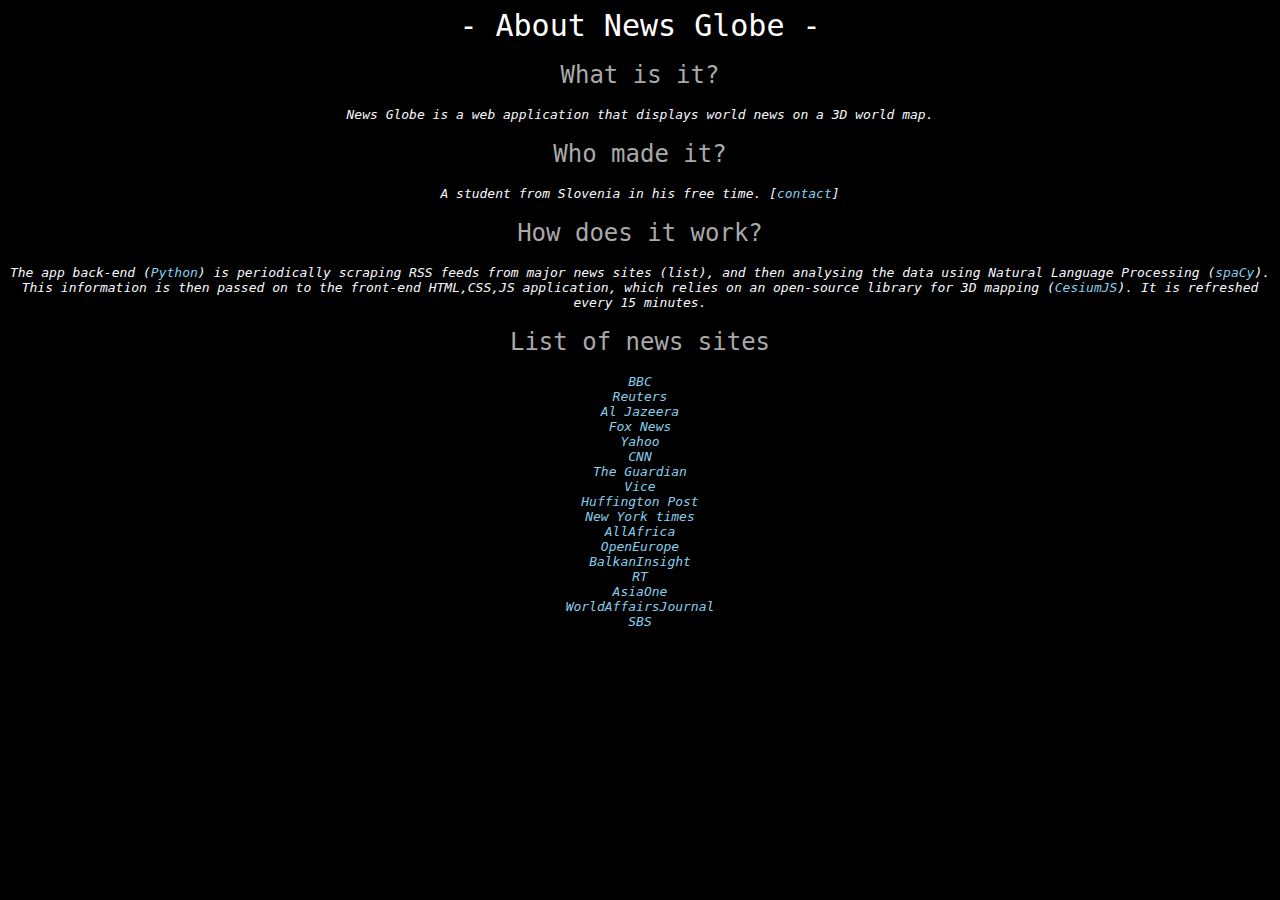
<file: static/about.html>
<!doctype html>

<html lang="en">
<head>
    <meta charset="utf-8">

    <title>News Globe info page</title>
    <meta name="News Globe info page" content="News Globe">

    <style>
        body {
            background-color: black;
        }
        div {
            color:white;
        }
        a {
            color: skyblue;
            text-decoration: none;
        }
        #title {
            font-family: monospace;
            font-size: 30px;
            text-align: center;
        }
        #subtitle {
            font-family: monospace;
            font-size: 24px;
            text-align: center;
            color:darkgrey;
        }
        #infotext {
            font-family: monospace;
            font-style: italic;
            text-align: center;
            color:ghostwhite;
        }
    </style>
</head>

<body>
    <div id="title">- About News Globe -</div>
    <br>
    <div id="subtitle">What is it?</div>
    <br>
    <div id="infotext">News Globe is a web application that displays world news on a 3D world map.</div>
    <br>
    <div id="subtitle">Who made it?</div>
    <br>
    <div id="infotext">A student from Slovenia in his free time. [<a href="mailto:vez.storitve@gmail.com?Subject=News Globe Feedback" target="_top">contact</a>]</div>
    <br>
    <div id="subtitle">How does it work?</div>
    <br>
    <div id="infotext">The app back-end (<a href="https://www.python.org/">Python</a>) is periodically scraping RSS feeds from major news sites (list), and then analysing the data using Natural Language Processing (<a href="https://spacy.io/">spaCy</a>). This information is then passed on to the front-end HTML,CSS,JS application, which relies on an open-source library for 3D mapping (<a href="https://cesiumjs.org/">CesiumJS</a>). It is refreshed every 15 minutes.</div>
    <br>
    <div id="subtitle">List of news sites</div>
    <br>
    <div id="infotext">
        <a href="http://www.bbc.com">BBC</a>
        <br>
        <a href="https://www.reuters.com/">Reuters</a>
        <br>
        <a href="https://www.aljazeera.com/">Al Jazeera</a>
        <br>
        <a href="http://www.foxnews.com">Fox News</a>
        <br>
        <a href="http://news.yahoo.com">Yahoo</a>
        <br>
        <a href="http://cnn.com">CNN</a>
        <br>
        <a href="http://theguardian.com">The Guardian</a>
        <br>
        <a href="http://vice.com">Vice</a>
        <br>
        <a href="http://huffingtonpost.com">Huffington Post</a>
        <br>
        <a href="http://nytimes.com">New York times</a>
        <br>
        <a href="http://allafrica.com">AllAfrica</a>
        <br>
        <a href="http://openeurope.org.uk">OpenEurope</a>
        <br>
        <a href="http://www.balkaninsight.com/en/page/all-balkans-home">BalkanInsight</a>
        <br>
        <a href="http://www.rt.com">RT</a>
        <br>
        <a href="http://asiaone.com">AsiaOne</a>
        <br>
        <a href="http://www.worldaffairsjournal.org/">WorldAffairsJournal</a>
        <br>
        <a href="https://www.sbs.com.au/">SBS</a>
        <br>

    </div>
</body>
</html>
</file>
